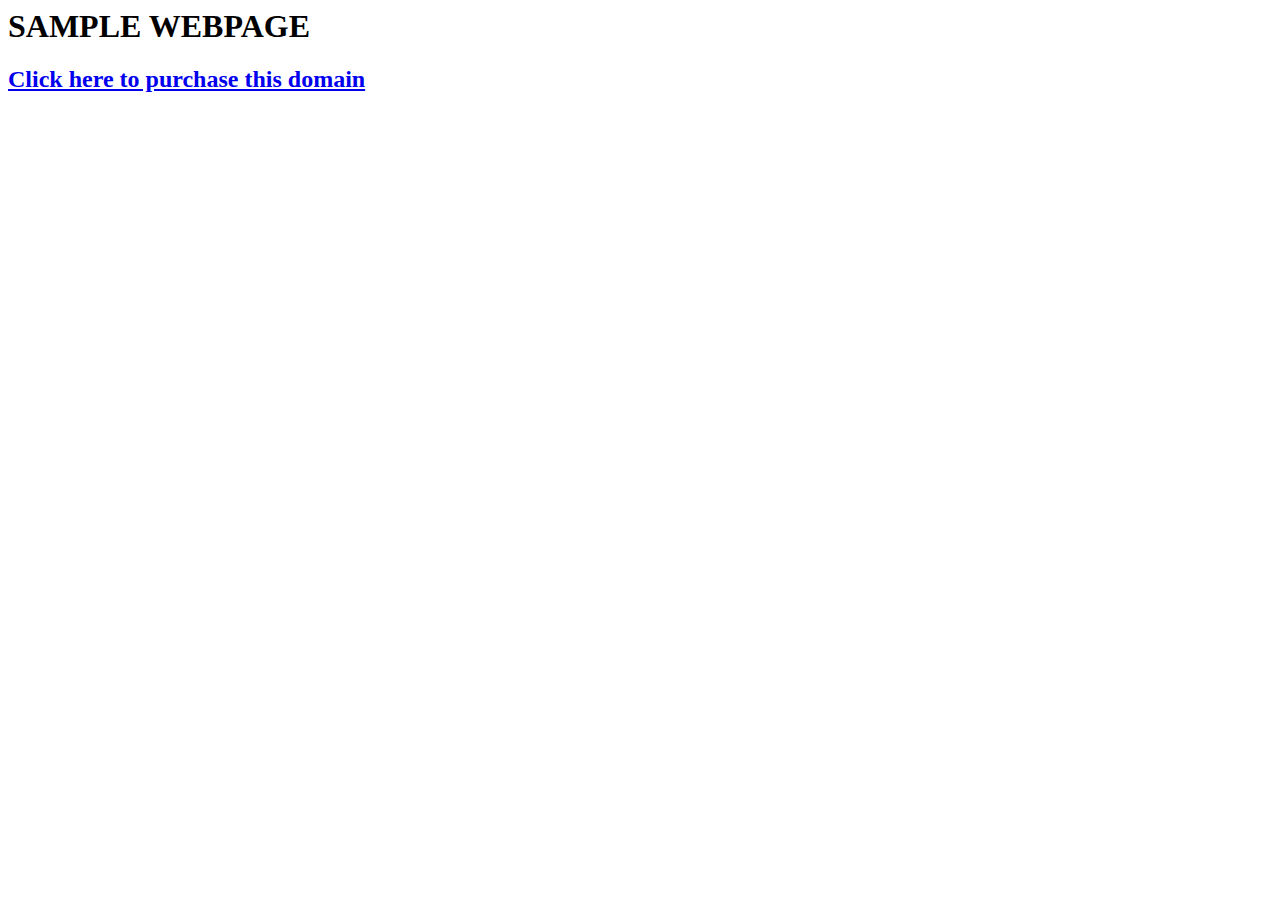
<file: index.html>
<html>
<head>
    
    </head>
    <body>
    
    
   <h1>
        SAMPLE WEBPAGE</h1> 
        <H2>
        <a href="https://www.freenom.com/en/index.html?lang=en"> Click here to purchase this domain</a></H2>
    </body>
</html>
</file>
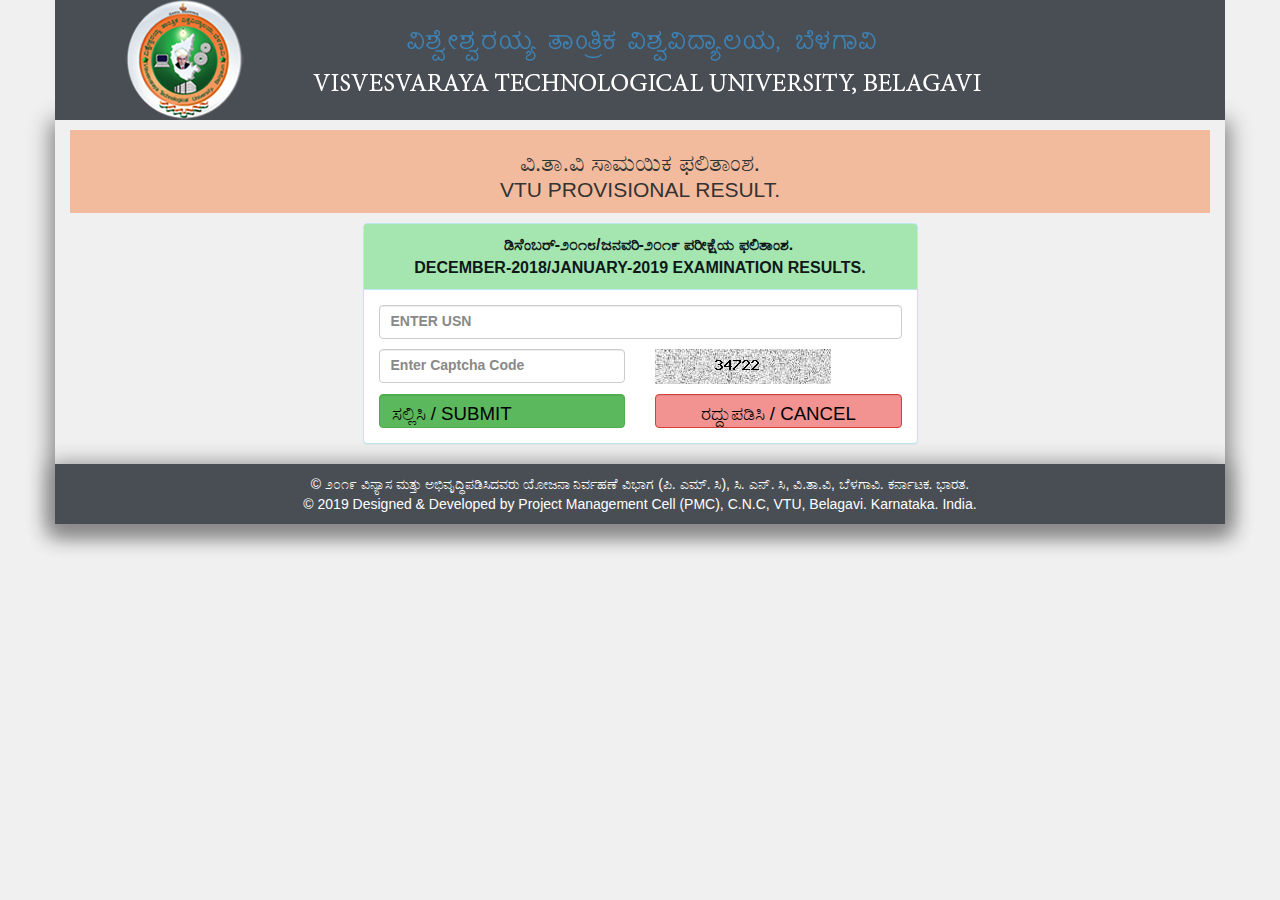
<file: hts-cache/index.html>
<html xmlns="http://www.w3.org/1999/xhtml" lang="en">

<head>
	<meta http-equiv="Content-Type" content="text/html; charset=utf-8" />
	<meta name="description" content="HTTrack is an easy-to-use website mirror utility. It allows you to download a World Wide website from the Internet to a local directory,building recursively all structures, getting html, images, and other files from the server to your computer. Links are rebuiltrelatively so that you can freely browse to the local site (works with any browser). You can mirror several sites together so that you can jump from one toanother. You can, also, update an existing mirror site, or resume an interrupted download. The robot is fully configurable, with an integrated help" />
	<meta name="keywords" content="httrack, HTTRACK, HTTrack, winhttrack, WINHTTRACK, WinHTTrack, offline browser, web mirror utility, aspirateur web, surf offline, web capture, www mirror utility, browse offline, local  site builder, website mirroring, aspirateur www, internet grabber, capture de site web, internet tool, hors connexion, unix, dos, windows 95, windows 98, solaris, ibm580, AIX 4.0, HTS, HTGet, web aspirator, web aspirateur, libre, GPL, GNU, free software" />
	<title>Local index - HTTrack Website Copier</title>
  <!-- Mirror and index made by HTTrack Website Copier/3.49-2 [XR&CO'2014] -->
	<style type="text/css">
	<!--

body {
	margin: 0;  padding: 0;  margin-bottom: 15px;  margin-top: 8px;
	background: #77b;
}
body, td {
	font: 14px "Trebuchet MS", Verdana, Arial, Helvetica, sans-serif;
	}

#subTitle {
	background: #000;  color: #fff;  padding: 4px;  font-weight: bold; 
	}

#siteNavigation a, #siteNavigation .current {
	font-weight: bold;  color: #448;
	}
#siteNavigation a:link    { text-decoration: none; }
#siteNavigation a:visited { text-decoration: none; }

#siteNavigation .current { background-color: #ccd; }

#siteNavigation a:hover   { text-decoration: none;  background-color: #fff;  color: #000; }
#siteNavigation a:active  { text-decoration: none;  background-color: #ccc; }


a:link    { text-decoration: underline;  color: #00f; }
a:visited { text-decoration: underline;  color: #000; }
a:hover   { text-decoration: underline;  color: #c00; }
a:active  { text-decoration: underline; }

#pageContent {
	clear: both;
	border-bottom: 6px solid #000;
	padding: 10px;  padding-top: 20px;
	line-height: 1.65em;
	background-image: url(backblue.gif);
	background-repeat: no-repeat;
	background-position: top right;
	}

#pageContent, #siteNavigation {
	background-color: #ccd;
	}


.imgLeft  { float: left;   margin-right: 10px;  margin-bottom: 10px; }
.imgRight { float: right;  margin-left: 10px;   margin-bottom: 10px; }

hr { height: 1px;  color: #000;  background-color: #000;  margin-bottom: 15px; }

h1 { margin: 0;  font-weight: bold;  font-size: 2em; }
h2 { margin: 0;  font-weight: bold;  font-size: 1.6em; }
h3 { margin: 0;  font-weight: bold;  font-size: 1.3em; }
h4 { margin: 0;  font-weight: bold;  font-size: 1.18em; }

.blak { background-color: #000; }
.hide { display: none; }
.tableWidth { min-width: 400px; }

.tblRegular       { border-collapse: collapse; }
.tblRegular td    { padding: 6px;  background-image: url(fade.gif);  border: 2px solid #99c; }
.tblHeaderColor, .tblHeaderColor td { background: #99c; }
.tblNoBorder td   { border: 0; }


// -->
</style>

</head>

<table width="76%" border="0" align="center" cellspacing="0" cellpadding="3" class="tableWidth">
	<tr>
	<td id="subTitle">HTTrack Website Copier - Open Source offline browser</td>
	</tr>
</table>
<table width="76%" border="0" align="center" cellspacing="0" cellpadding="0" class="tableWidth">
<tr class="blak">
<td>
	<table width="100%" border="0" align="center" cellspacing="1" cellpadding="0">
	<tr>
	<td colspan="6"> 
		<table width="100%" border="0" align="center" cellspacing="0" cellpadding="10">
		<tr> 
		<td id="pageContent"> 
<!-- ==================== End prologue ==================== -->

	<meta name="generator" content="HTTrack Website Copier/3.x">
	<TITLE>Local index - HTTrack</TITLE>
</HEAD>
<BODY>
<H1 ALIGN=Center>Index of locally available sites:</H1>
	<TABLE BORDER="0" WIDTH="100%" CELLSPACING="1" CELLPADDING="0">
		<TR>
			<TD BACKGROUND="fade.gif">
				&middot;
					<A HREF="results.vtu.ac.in/resultsvitavicbcs_19/index.html">
						VTU Result 2019
					</A>		
			</TD>
		</TR>
	</TABLE>
	<BR>
	<BR>
	<BR>
  	<H6 ALIGN="RIGHT">
	<I>Mirror and index made by HTTrack Website Copier [XR&amp;CO'2008]</I>
	</H6>
	<!-- Mirror and index made by HTTrack Website Copier/3.49-2 [XR&CO'2014] -->
	<!-- Thanks for using HTTrack Website Copier! -->
	<meta HTTP-EQUIV="Refresh" CONTENT="0; URL=results.vtu.ac.in/resultsvitavicbcs_19/index.html">


<!-- ==================== Start epilogue ==================== -->
		</td>
		</tr>
		</table>
	</td>
	</tr>
	</table>
</td>
</tr>
</table>

<table width="76%" border="0" align="center" valign="bottom" cellspacing="0" cellpadding="0">
	<tr>
	<td id="footer"><small>&copy; 2008 Xavier Roche & other contributors - Web Design: Leto Kauler.</small></td>
	</tr>
</table>

</body>

</html>
</file>
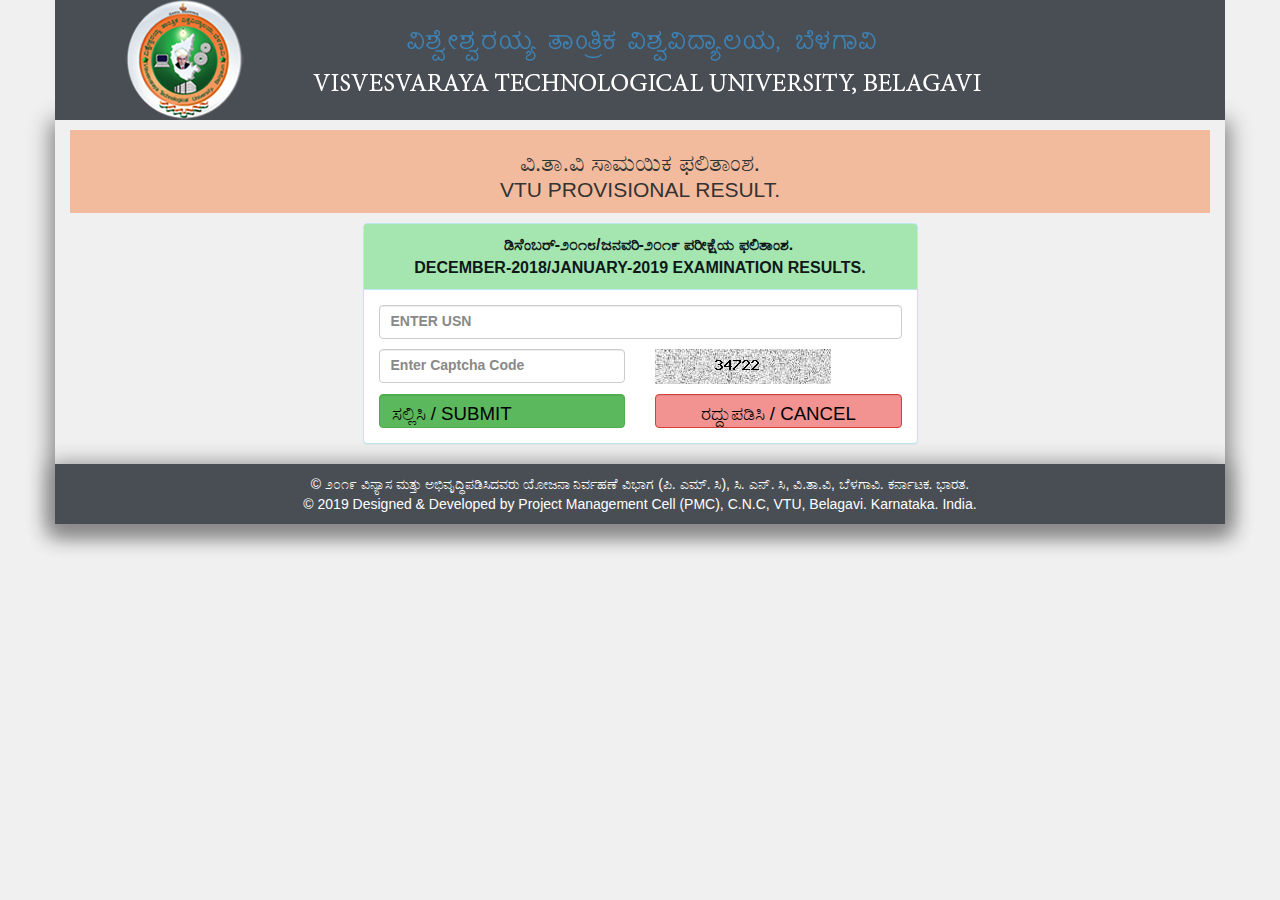
<file: results.vtu.ac.in/resultsvitavicbcs_19/index.html>
﻿	<!DOCTYPE html>
	<html>
		
<!-- Mirrored from results.vtu.ac.in/resultsvitavicbcs_19/index.php by HTTrack Website Copier/3.x [XR&CO'2014], Fri, 05 Apr 2019 08:57:57 GMT -->
<!-- Added by HTTrack --><meta http-equiv="content-type" content="text/html;charset=UTF-8" /><!-- /Added by HTTrack -->
<head>
			<title>VTU Result 2019</title>
			<meta charset="utf-8">
			<meta name="viewport" content="width=device-width, initial-scale=1">
			<meta name="google" value="notranslate">
			<link rel="shortcut icon" href="http://results.vtu.ac.in/images/favicon.ico" />
			<link href="../css/style.css" rel="stylesheet">
			<link rel="stylesheet" href="../css/css/bootstrap.min.css">
			<script src="../js/js/jquery.min.js"></script>
			<script src="../js/js/bootstrap.min.js"></script>
			<!--<link rel="stylesheet" href="../css/newbootstrap.min.css">-->
			<script type="text/javascript" src="js/jquery.placeholder.label.js"></script>
			<script type="text/javascript">
				$(document).ready(function (){
					$('input[placeholder]').placeholderLabel();
				})
			</script>
			<script type="text/javascript">
				$(document).ready(function (){
					$('input[placeholder]').placeholderLabel({
						placeholderColor: "#898989", // Color placeholder
						labelColor: "#4AA2CC", // Color label (after the focus)
						labelSize: "14px" // Size of label (after the focus)
						//useBorderColor: true, // If true a border input is altered after focus
						//inInput: true, // If true the label is actually in half vertically
						//timeMove: 200 // Time effect move after focus
					});
				})
			</script>
			<script type="text/javascript">
				function RestrictSpace()
				{
					if (event.keyCode == 32)
					{
						return false;
					}
				}
			</script>
			<script language="javascript">
				//DISABLE RIGHT CLICK
				document.addEventListener('contextmenu', event=> event.preventDefault());
			</script>
			
			<script language="javascript">
				//disable ctrlKey shiftKeys
				document.onkeydown = function(e) {
					if(event.keyCode == 123) {
						return false;
					}
					//DISABLE CTRL+SHIFT+I KEY shiftKeys
					if(e.ctrlKey && e.shiftKey && e.keyCode == 'I'.charCodeAt(0))
					{
						return false;
					}
					//DISABLE CTRL+SHIFT+J KEY shiftKeys
					if(e.ctrlKey && e.shiftKey && e.keyCode == 'J'.charCodeAt(0))
					{
						return false;
					}
					//DISABLE CTRL+U KEY shiftKeys
					if(e.ctrlKey && e.keyCode == 'U'.charCodeAt(0))
					{
						return false;
					}
				};
			</script>
			<script type="text/javascript">
				//ALLOW ONLY NUMBERS
				function isNumberANDCharacterKey(evt)
				{
					var charCode = (evt.which) ? evt.which : evt.keyCode;
					if (charCode < 48 || charCode > 122 || charCode==58 || charCode==59 || charCode==60 || charCode==61 || charCode==62 || charCode==63 || charCode==64 || charCode==92 || charCode==93 || charCode==94 || charCode==95 || charCode==96)
					return false;
					return true;
				}
			</script>
		</head>
		<body style="background:#f0f0f0">
			<div class="container">
				<div class="row">
					<a href="index.html"><img src="../images/newL7.png" class="img-responsive" /></a>
				</div>
			</div>
			<div class="container" style="box-shadow:0px 5px 20px 5px #888888;">
				<div class="row">
					<div class="row" style="margin-right:15px;margin-left:15px;">
						<div class="col-md-12 text-center" style="background:#f9540057;margin-top:10px;margin-bottom:10px;">
							<h3 stye="text-align:center;color:black;padding-top:2px;padding-bottom:2px;"> ವಿ.ತಾ.ವಿ ಸಾಮಯಿಕ ಫಲಿತಾಂಶ. <br/> <span style="font-size:21px;"> VTU PROVISIONAL RESULT. </span></h3>
						</div>
					</div>
					<div class="col-md-12">
						<div class="row">
							<div class="col-md-3"></div>
							<div class="col-md-6">
								<form  action="http://results.vtu.ac.in/resultsvitavicbcs_19/resultpage.php" method="POST" accept-charset="UTF-8">
									<div class="panel panel-info">
										<div class="panel-heading text-center" style="color:#0e1819;font-size: 12pt;background-color:#68d37b99"> <b> <span class="glyphicon glyphicon-globe"></span>  ಡಿಸೆಂಬರ್-೨೦೧೮/ಜನವರಿ-೨೦೧೯ ಪರೀಕ್ಷೆಯ ಫಲಿತಾಂಶ. <br/>DECEMBER-2018/JANUARY-2019 EXAMINATION RESULTS.</b></div>
										<div class="panel-body" id="raj">
											<div class="row">
												<div class="col-md-12" style="margin-bottom: 10px;">
													<input type="text" class="form-control" alt="USN" minlength="10" maxlength="10" name="lns" autocomplete="off" placeholder="ENTER USN" onkeypress="return isNumberANDCharacterKey(event)" required onkeydown="if(event.keyCode==13)
													document.getElementById('submit').click()" />
												</div>
												<div class="col-md-6">
													<input type="number" name="captchacode" class="form-control" minlength="5" maxlength="5" placeholder="Enter Captcha Code" autocomplete="off" required />
												</div>
												<div class="col-md-6">
													<img src='captcha_new.html'>
												</div>
											</div>
											<div class="row" style="margin-top:10px">
												<div class="col-md-6">
																										<input type='hidden' id='tokenid' name="token" value="blNnaTVlWVNwV01hR2g1NWM5eTlIaEs3bHk2VnpCRXVCT3gvQTAraEJ4Ujd0K3JSei9xamVoT0V4d2tldWpXakVwSzdla0tzY2hWeXI5a0RUZ0ZWUnc9PTo6DtHMbaO3ub+rkjVTg4KO9A==" >
													<input type='hidden' id='currentId' name="current_url">
													<script type="text/javascript">
														document.getElementById('currentId').value=window.location.href ;
													</script>
													<a class="form-control btn-success" style="color: black; font-size: 14pt;" href="resultonly.html" type="button">ಸಲ್ಲಿಸಿ / SUBMIT</a>
												</div>
												<div class="col-md-6" onclick="window.open('http://results.vtu.ac.in/index.php','result');" style="cursor: pointer;">
													<input type="button" class="form-control btn-danger" value="ರದ್ದುಪಡಿಸಿ / CANCEL" style="background-color:#e2100a73;color:black;font-size:14pt;" data-loading-text="<i class='fa fa-circle-o-notch fa-spin'></i> Processing Please Wait" />
												</div>
											</div>
										</div>
									</div>
								</form>
							</div>
							<div class="col-md-3"></div>
						</div>
					</div>
				</div>
				<div class="row">
					<div class="col-md-12" style="background:#494e54;margin:0px;box-shadow:0px 5px 20px 5px #888888;">
						<footer class="footer" style="margin:10px 0px 10px 0px ">
							<div class="row">
								<div class="col-md-12" style="text-align:center"> © ೨೦೧೯ ವಿನ್ಯಾಸ ಮತ್ತು ಅಭಿವೃದ್ಧಿಪಡಿಸಿದವರು ಯೋಜನಾ ನಿರ್ವಹಣೆ ವಿಭಾಗ (ಪಿ. ಎಮ್. ಸಿ), ಸಿ. ಎನ್. ಸಿ, ವಿ.ತಾ.ವಿ, ಬೆಳಗಾವಿ. ಕರ್ನಾಟಕ. ಭಾರತ. <br/>© 2019 Designed & Developed by Project Management Cell (PMC), C.N.C, VTU, Belagavi. Karnataka. India.</div>
							</div>
						</footer>
					</div>
				</div>
			</div>
			<script type="text/javascript">
				$('.btn').on('click', function() {
					var $this = $(this);
					$this.button('loading');
					setTimeout(function() {
						$this.button('reset');
					}, 8000);
				});
			</script>
		</body>
	
<!-- Mirrored from results.vtu.ac.in/resultsvitavicbcs_19/index.php by HTTrack Website Copier/3.x [XR&CO'2014], Fri, 05 Apr 2019 08:58:00 GMT -->
</html>
</file>
<file: results.vtu.ac.in/css/style.css>
@charset "utf-8";
/* CSS Document */
/* for top scroll button*/
#top_btns{
position:absolute;
right:0;
margin-top:-100px;
z-index:1000;
padding-right:0px;
}

.tablevalh5{
margin-top:5px !important; 
margin-bottom:5px !important;
}
.tablevaltd{

padding:3px !important;
padding-left:10px !important;
}

.para{
text-align:justify;
color: #3E3939 !important;
font-family: "Bitter" !important;
font-size: 16px !important;
line-height: 20px !important;
}

.footer{
color:#fff;
}
/* Footer for terms and privacy*/
#fott1{
padding-left:15px;
padding-right:15px;
font-size:11px !important;
margin-bottom:0px;
margin-top:1px;
}
#fott{
color:#fff;
}
/* container header*/
#toprows{
margin-left:0px;
margin-right:0px;
background-color:rgb(203, 201, 199);
border-bottom:1px solid gray;
}
#toprows h4{
font-size:30px;
padding-left:15px;
text-transform:uppercase
}
/*horizontal line and texting*/
#hrd{
border-top:1px solid #cacaca;
}
#hrdtext{
color:#2463A0;
padding-left: 0px;
text-transform:uppercase;
font-size: 13pt;
}
#hrddiv{
  padding-left: 0px;
  padding-right: 0px;
  margin:0px;
  padding-bottom:10px
}
#hrddiv1{
  padding-left: 0px;
  padding-right: 0px;
}
#hrddivl{
  padding-left: 0px;
}
#hrddivr{
  padding-right: 0px;
}
#paddr{
padding-right:5px;
}
/* header*/
.fixedhd
{
top:0px;
position:relative;
}
#navimage{
padding:0px;
padding-bottom:0px;
background:white;
}
#navimage1{
padding:0px;
padding-bottom:0px;
background:transparent;
}
#navimage2{
padding:0px;
padding-bottom:0px;
background:transparent;
}
#navimages{
padding:0px;
padding-bottom:0px;
background:transparent;
}

.cred{
margin-top:-60px;
color:#fff;
padding-left:400px;
position:relative
}



.socialimg{
	margin-top:-50px;
	text-align:right;
	padding-right:70px;
	overflow:hidden;
	position:relative;
	z-index:100000;
	}
.socialimg a{
padding-right:10px;
}
.socialimg img{
height:40px;
}


@media (min-width: 768px) and (max-width: 991px) {

#panheads{
display:none;
}
#top_btns{
position:absolute;
right:0;
margin-top:-100px;
padding-right:0px;
}
.cred{
margin-top:-5%;
color:#fff;
padding-left:25.4%;
position:relative;
}
.cred1{
margin-top:-4%;
color:#fff;
float:right;
padding-right:1%;
position:relative
}
h3,.h3{font-size:17px;}

.socialimg img{

}

}

@media (min-width: 900px) and (max-width: 991px) {
#top_btns{

}
#ngap{
	padding-left:70px;
	}
	#nligap{
	padding-right:80px;
	}

}
@media (min-width: 992px) and (max-width: 1030px) {
.nav > li.homeli{
		display:none;
}
#top_btns{
display:none;
}
}
/*================================== */
/* Anchor links */
.footerlinks a{
 color:#fff;
 }
 .footerlinks a:hover{
 color:;
 }
#sidepanel a{
color:gray;
}
#sidepanel a:hover{
text-decoration:none;
color:#2a6ebc;
}
.norm_a{
color:#2a6ebc;
}
.norm_a:hover {
color:#427028;
}
.head_a{
color:#2a6ebc;
}
.head_a:hover {
color:#006599;
} 
#sidepanel_a a{
color:gray;
}
#sidepanel_a a:hover{
text-decoration:underline;
color:#2a6ebc;
}
#sidepanel_aa a{
color:#4e4e4e;
}
#sidepanel_aa a:hover{
text-decoration:underline;
color:#2a6ebc;
}
/* image effects*/
#imgs {
opacity: 1; 
filter: alpha(opacity=100);
}
#imgs:hover{
opacity: 0.5; 
filter: alpha(opacity=30);
}

/* image boxes */
#boxss{
border:1px solid gray;
background-color:rgb(227, 228, 226);

}
/* text and image for product sub-pages*/
.texting{
text-align:center;
padding:8px;
background-color:rgb(227, 228, 226);
}

.texting2{
text-align:center;
padding:8px;
background-color:rgba(34, 116, 208, 1);
color:white;
font-size:10pt;
}

/* HEADER
-------------------------------------------------- */
.logo{
	background:url(../images/log.html) left top no-repeat;
	width:169px;
	height:54px;
	display:block;
}

#bar{
	width:100%;
	position:fixed;
	top:0;
	left:0;
	right:0;
	bottom:0;
	background-color:#000;
	z-index:10000;
	cursor:text
}
#bar > div{
	position:absolute;
	padding:20px;
	top:40%;
	margin:auto;
	left:18%;
	right:18%;
	background-color:#CCC;
}
#bar > div > div{
	float:left;display:block;max-width:90%;
}
#bar > div > div > span{font-size:28px;display:block;}
#bar > div > div a{padding:0;text-decoration:underline;font-weight:bold;}
#bar > div > div a:hover{text-decoration:none;}

.homelink{
	background:url(../images/icons.html) -212px 9px no-repeat;
	width:50px;
	border-left: 1px rgba(0, 0, 0, .1) solid;
}
.homelink:hover{
	background-position:-212px -36px;
}
.navbar-default .navbar-nav > li.active:hover{
	background-color: #2f2f2f;
}
.navbar-default .navbar-nav > li.active:hover a.homelink{
	background:url(../images/icons.html), url(../images/blue-line.html);
	background-repeat:no-repeat, repeat-x;
	background-position:-212px -36px, left bottom;
}
.navbar-default .navbar-nav > li.active a.homelink{
	background:url(../images/icons.html), url(../images/blue-line.html);
	background-repeat:no-repeat, repeat-x;
	background-position:-212px 9px, left bottom;
	
}

.emaillink{
	background:url(../images/icons.html) -260px -40px no-repeat;
	display:none !important;
}
.emaillink:hover{
	background-position:-260px 5px;
}
.search{
	float:right;
	padding: 0;
	padding-top:15px;
	padding-bottom:5px;
	position:relative;
}
.search form.schfrm{
	display:none;
	position: absolute;
	right: 0;
	top: 55px;
	width: 247px;
	background-color:#2f2f2f;
}
.search input{
	float:left;
}
.search input.schbox{
	border:0;
	padding: 11px 10px;
	background-color: #2f2f2f;
	color: #ffffff;
	width: 187px;
	font-size:16px;
	outline:0;
}
 .schlnk{
	background:url(../images/icons.html) -315px 11px no-repeat;
	width:56px;
	height:55px;
	border:0;
	display:block;
	float:right;
	padding:15px 25px 0;
	
}
form.schfrm input[type="submit"].schbut{
	background: url(../images/icons.html) -313px 6px no-repeat;
	width: 60px;
	height: 47px;
	background-color: #2f2f2f;
	border: 0px;
	padding:0;
}
form.schfrm input[type="submit"].schbut:hover{
	background-position:-313px -39px;
}
.schlnk:hover{
	background-color:#2f2f2f;
	background-position:-315px -34px;	
}
.schlnk.opensbox {
	background:#2f2f2f url(../images/close-button.html) no-repeat center 19px;	
}
.schlnk.opensbox:hover{
	background-position: center -26px;
}
/*div.fixedhead{
	position:fixed;
	top:-42px;
}*/
/* CUSTOMIZE THE NAVBAR
-------------------------------------------------- */
/***************body .class***********/
body.orient{
	
}
body.thirdlvlmenu .maincontent > div:first-child{
	padding-top:30px;
}


/* Special class on .container surrounding .navbar, used for positioning it into place. */
.navbar-wrapper {
position:relative;
  left: 0;
  right: 0;
  z-index: 20;
}
/* Flip around the padding for proper display in narrow viewports */
.navbar-inverse{
	
}
.navbar-inverse .container{
	width:auto;
}
.navbar-inverse .container .navbar-collapse{
	padding:0;	
}
.navbar-inverse .container .navbar-collapse .navbar-nav > li > a {
	padding: 12px 20px;
	border-right:1px rgba(255, 255, 255, .1) solid;
}
.container .navbar-collapse .navbar-nav > li > a {
	border-right:1px rgba(0, 0, 0, .1) solid;
	font-weight:bold;
	font-size:12px;
	text-transform:uppercase;
}
.dropdown-menu > li > a{
	font-size:13px;
}
.navbar-wrapper .container {
  padding-left: 0;
  padding-right: 0;
}
.navbar-wrapper .navbar {
  padding-right: ;
  border:0;
  clear:both;
}
li.normal:hover > ul{
	display:block;
}
body.orient > .col-xs-12{
	position:absolute;
	background-color: transparent;
	
}
body > .addthis-smartlayers-mobile{
	position:absolute;
	z-index:100000;
}
body.orient .header{
	position:relative;
	top:-76px;
	text-align:center;
}
body.orient .header h1{
	background-color:rgba(40, 40, 40, .8);
	display:inline-block;
	font-family: 'Open Sans', sans-serif;
	font-size:28px;
	color:#ffffff;
	padding:10px 30px;
	height:58px;
	max-height:58px;
}
body.orient .head2, body.orient .maincontent h2{
	font-family: 'Open Sans', sans-serif;
	font-size:22px;
	color:#006599;
	margin-top:22px;
}
.maincontent h2.top{
	padding-top:0;
	margin-top:0;
}
body.orient .head3, body.orient .maincontent h3{
	font-family: 'Open Sans', sans-serif;
	font-size:18px;
	font-weight:600;
}
body.orient .head3, body.orient .maincontent h3.small{
	font-family: 'Open Sans', sans-serif;
	font-size:16px;
	font-weight:300;
}
body.orient .head4, body.orient .maincontent h4{
	font-family:Arial, Helvetica, sans-serif;
	font-size:18px;
	color:#2a6ebc;
	font-weight:bold;
}
.snapshot ul{
	padding:0 2px;
}
.snapshot ul li{
	background-image:url(../images/blue-arrow.html);
	background-position:5px 15px;
	background-repeat:no-repeat;
	list-style-type:none;
	border-bottom:1px #c6c6c6 solid;
	padding:8px 20px;
	font-family:Arial, Helvetica, sans-serif;
	font-size:16px;
	color:#000000;
	font-weight:normal;
}
.snapshot ul li.last{
	border:0;
}
body.orient .insidebox{
	display:table;
	position:relative;
}
body.orient .insidebox .insidebox-row{
	display:table-row;
}
body.orient .insidebox .insidebox-row > div{
	display:table-cell;
	float:none;
}
body.orient .tbcell{
	display:table-cell;
}

body.orient .insidebox .insidebox-row .boxtext{
	display:block;
	overflow:hidden;
}
body.orient .insidebox .insidebox-row div div img{
	width:100%;
}
body.orient .insidebox .insidebox-row div div a{
	border:1px #c4d6dc solid;
	border-top:0px;
	font-family: 'Open Sans', sans-serif;
	font-size:18px;
	color:#245279;
	display:block;
	padding:15px 18px;
	transition: all .5s;
	-webkit-transition: all .5s;
}
body.orient .insidebox .insidebox-row div div a:hover{
	text-decoration:none;
	color:#ffffff;
	background-color:#245279;
	border:1px #00abde solid;
	border-top:0px;
}
/* CUSTOMIZE THE CAROUSEL
-------------------------------------------------- */

/* Carousel base class */
.carousel {
  height: 400px;
  margin-bottom: 0px;
  overflow:hidden;
}
.carousel-indicators{
	text-align:center;
	top:350px;
	right:0%;
}
.carousel-indicators li{
	border:2px #ffffff solid;
}
.carousel-indicators li.active, .carousel-indicators li:hover{
	background-color:transparent;
	border-color:#4F9429;
}
/* Since positioning the image, we need to help out the caption */
.carousel-caption {
  z-index: 10;
  top:50px;
  max-width:800px;
  text-align:left;
  background-color:rgba(66, 63, 63, 0.71);
  padding:30px 50px;
  bottom:auto;
  position:relative;
  left:50%;
  margin-left:-400px;
}
.carousel-caption h1{
	padding:0;
	margin:0;
	font-size:30px;
}
.carousel-caption p{
  font-family: 'Open Sans', sans-serif;
  font-size:19px;
}
.carousel-caption h1.bannerh1{
	padding-bottom:20px;
	padding-top:5px;
}
.carousel-caption a{
	border:1px #2463A0 solid;
	text-decoration:none;
	padding:2px 18px;
	margin:5px 0;
	display:inline-block;
	background:#4B8D2A;
	color:white;
}
.carousel-caption a span{
	color:#404040;
	background-color:#245279;
	width: 13px;
	height: 13px;
	display: inline-block;
	padding: 0 4px;
	border-radius: 10px;
	line-height: 7px;
	font-size: 22px;
	margin-left:8px;
	text-shadow:none;
	font-weight:300;
	box-shadow:rgba(0, 0, 0, 0.6) 0px 1px 2px;
}
.carousel-caption a:hover{
	color:#ffffff;
	background-color:#245279;
}
.carousel-caption a:hover span{
	color:#00baf2;
	background-color:#ffffff;
}
/* Declare heights because of positioning of img element */
.carousel .item {
  height: 632px;
}
.carousel-inner > .item > img {
  position:fixed;
  top: 0;
  left: 0;
  min-width: 100%;
  z-index:-1;
  opacity:0;
  -webkit-transition: all 1s ease-in-out;
  -moz-transition: all 1s ease-in-out;
  -o-transition: all 1s ease-in-out;
  transition: all 1s ease-in-out;
}
.carousel-inner > .active > img{
  top: 0;
  left: 0;
  opacity:1;
}
/*.jobs-position{
	position:absolute;
	margin-top:-67px;
}*/
.jobs-position{
	/*position:fixed;
	bottom:-80px;
	z-index:100;
	background-color:rgba(1, 186, 242, .6);
	-webkit-transition: all .5s ease-out;
	-moz-transition: all .5s ease-out;
	-ms-transition: all .5s ease-out;
	-o-transition: all .5s ease-out;
	transition: all .5s ease-out;*/
	margin-top: -67px;
}
.job-search{
	/*background-color:#01baf2;
	padding:0px 15px;
	max-width:100%;*/
	/*display:none;*/
	background-color: #4e4e4e;
	padding: 0px 15px;
	max-width: 100%;
}
.job-search .title{
	padding:14px 10px 0 0;
	font-family: 'Open Sans', sans-serif;
	font-weight:300;
	font-size:14px;
	height:47px;
	color:#ffffff;
	border-right:1px rgba(255, 255, 255, .5) solid;
	white-space:nowrap;
	float:left;
}
.job-search .form{
	padding:9px 5px;
	font-family: 'Open Sans', sans-serif;
	font-weight:300;
	font-size:14px;
	color:#ffffff;
	height:47px;
	float:left;
}
.job-search input{
	border:0px;
	background-color:#006599;
	background-color: #404040;
	color:#ffffff;
	font-family:Arial, Helvetica, sans-serif;
	font-size:15px;
	padding:5px 10px;
	height:28px;
	/*margin:0 6px;*/
	display:block;
	width:100%;
}
.job-search label{
	border:0px;
	background-color:#404040;
	color:#ffffff;
	font-family:Arial, Helvetica, sans-serif;
	font-size:15px;
	padding:0;
	width:23%;
	height:28px;
	float:left;
	margin:0 5px;
}
.job-search label select{
	border:0px;
	background-color:#404040;
	height:28px;
	width:100%;
	padding-left:10px;
	color:#ffffff;
}
.job-search  input.button-searchjob{
	background-image:url(../images/ico-search.html);
	background-position:right -41px;
	background-repeat:no-repeat;
	height:28px;
	background-color:transparent;
	padding:2px 5px;
}
.job-search  input.button-searchjob:hover{
	background-position:right 4px;
}
span.newstitle{
	font-size: 18px;
	text-align: left;
	color: #007fa5;
	display:block;
}
.scrolldown{
	background-image:url(../images/down-arrow.html);
	background-position:left top;
	position:absolute;
	margin:0 auto;
	width:42px;
	height:32px;
	display:block;
	left:49%;
	top:560px;	
	z-index:15;
	
}
.scrolldown:hover{
	background-position:left bottom;
	
}
/* CUSTOMIZE THE MAIN CONTENT
-------------------------------------------------- */
	.mobshow{
		display:none !important;	
	}
.eqhtbox{
	display:table;
}
.eqhtbox .hboxes{
	display:table-cell;
	float:none;
}
.tabl{
	display:table;
	float:none;
}
.tabl .tblcell{
	display:table-cell;
	float:none;
	padding:0px;
}
ul.nobul{
	list-style:none;
	padding:0;
	margin:0;
}
ul.nobul > li{
	display:block;
}
 ul.bulletlist{
	padding-left:25px;
	list-style:none;
}
.keybox ul.nobul > li > ul.bulletlist{
	padding-left:25px;
	list-style:none;
}
.keybox ul.nobul > li > ul.bulletlist > li{
	padding-bottom:5px;
	background-image:url(../images/black-arrow.html);
	background-position:left 9px;
	background-repeat:no-repeat;
	font-family:'Open Sans', sans-serif;;
	font-size:17px;
	color:#4e4e4e;
	text-align:left;
	padding-left:12px;
	font-weight:500;
}
.keybox ul.nobul > li > ul.bulletlist > li ul {
	padding:0px;
	list-style:none;
}

.keybox ul.bulletlist > li ul li{
	padding-bottom:5px;
	background-image:url(../images/arrow-2.html);
	background-position:left 6px;
	background-repeat:no-repeat;
	font-family:Arial, Helvetica, sans-serif;
	font-size:14px;
	color:#4e4e4e;
	text-align:left;
	padding-left:12px;
}

ul.green-bulletlist{
	padding-left:25px;
	list-style:none;
}
ul.green-bulletlist > li{
	padding-bottom:5px;
	background-image:url(../images/green-arrow.html);
	background-position:left 6px;
	background-repeat:no-repeat;
	font-family:Arial, Helvetica, sans-serif;
	font-size:14px;
	color:#669933;
	text-align:left;
	padding-left:12px;
	list-style-type:none;
}
ul.blue-bulletlist{
	padding-left:25px;
	list-style:none;
}
ul.blue-bulletlist > li{
	padding-bottom:5px;
	background-image:url(../images/blue-arrow-2.html);
	background-position:left 6px;
	background-repeat:no-repeat;
	font-family:Arial, Helvetica, sans-serif;
	font-size:14px;
	color:#6666cc;
	text-align:left;
	padding-left:12px;
	list-style-type:none;
}
ul.cyan-bulletlist{
	padding-left:25px;
	list-style:none;
}
ul.cyan-bulletlist > li{
	padding-bottom:5px;
	background-image:url(../images/cyan-arrow.html);
	background-position:left 6px;
	background-repeat:no-repeat;
	font-family:Arial, Helvetica, sans-serif;
	font-size:14px;
	color:#4cacac;
	text-align:left;
	padding-left:12px;
	list-style-type:none;
}
ul.purple-bulletlist{
	padding-left:25px;
	list-style:none;
}
ul.purple-bulletlist > li{
	padding-bottom:5px;
	background-image:url(../images/purple-arrow.html);
	background-position:left 6px;
	background-repeat:no-repeat;
	font-family:Arial, Helvetica, sans-serif;
	font-size:14px;
	color:#7575b3;
	text-align:left;
	padding-left:12px;
	list-style-type:none;
}
ul.bulletlist > li ul {
	padding:0px;
	list-style:none;
}

ul.bulletlist > li > ul > li, body.orient ul.bulletlist > li > ul > li{
	padding-bottom:5px;
	background-image:url(../images/arrow-2.html);
	background-position:left 6px;
	background-repeat:no-repeat;
	font-family:Arial, Helvetica, sans-serif;
	font-size:14px;
	color:#4e4e4e;
	text-align:left;
	padding-left:12px;
	list-style-type:none;
}

ul.bulletlist > li{
	padding-bottom:5px;
	background-image:url(../images/blue-arrow.html);
	background-position:left 6px;
	background-repeat:no-repeat;
	font-family:Arial, Helvetica, sans-serif;
	font-size:14px;
	color:#4e4e4e;
	text-align:left;
	padding-left:12px;
	list-style-type:none;
}

.tabs ul.nav-tabs li a{
	padding-top:5px;
	padding-bottom:5px;
}
.thlvlmenu{
	border-bottom:1px #b7b7b7 dotted;
	display:block;
	padding-bottom:0px;
	margin-top:0px;	
	padding-top:20px;
  	font-family: 'Open Sans', sans-serif;
	background-color:#ffffff;
}
.thlvlmenu .col-sm-2{
	font-size: 18px;
	font-weight:800;
	color:#006599;
	padding-right:0px;
	padding-left:30px;
	height: 42px;
	background-image:url(../images/border-rgt.html);
	background-position:right top;
	background-repeat:no-repeat;
}
.thlvlmenu .col-sm-2 a{
	/*border-right:1px #b2b2b2 solid;*/
	color:#006599;
	display:block;
	height:45px;
	text-transform:uppercase;
	float:left;
	padding:0px;
}
.thlvlmenu .col-sm-2 a:hover,.thlvlmenu .col-sm-2.active a{
	color:#2463A0;
	text-decoration:none;
}
.thlvlmenu .col-sm-10{
	padding-left:35px;
}
.thlvlmenu .col-sm-10 a{
	color:#4e4e4e;
	padding-bottom:20px;
	font-size:16px;
	display:inline-block;
	margin-right:60px;
}
.thlvlmenu .col-sm-10 a:hover, .thlvlmenu .col-sm-10 a.active{
	color:#2463A0;
	padding-bottom:18px;
	border-bottom:2px #2463A0 solid;
	text-decoration:none;
}
.thlvlmenu .col-sm-2 a:hover, .thlvlmenu .col-sm-2 a.active{
	color:#2463A0;
	background-image:url(../images/msover-border.html);
	background-position:left bottom;
	background-repeat:repeat-x;
	text-decoration:none;
}

.insidegaptop{
	height:150px;
	display:block;
}
.insidegaptopsmall{
	height:330px;
	display:block;
}
.maincontent{
	background-color:#ffffff;
}
.maincontent > div:first-child{
	padding-top:20px;
}
.ta-center{
	text-align:center;
}
.ta-right{
	text-align:right;
}
.col-xs-6 p{
	font-family:Arial, Helvetica, sans-serif;
	font-size:14px;
	color:#4e4e4e;
	font-weight:normal;
}
.btn-white{
	background-color:transparent;
	color:#ffffff;
	border:1px #ffffff solid;
	padding: 3px 20px;
	border-radius:0;
}
.btn-blue{
	background-color:transparent;
	color:#245279;
	border:1px #2463a0 solid;
	padding: 6px 15px;
	border-radius:0;
	font-family: 'Open Sans', sans-serif;
	font-weight: 700;
}
.p-text13{
	font-family:Arial, Helvetica, sans-serif;
	font-size: 14px;
}
.p-text14{
	font-family:Arial, Helvetica, sans-serif;
	font-size:14px;
}
.p-text15{
	font-family:Arial, Helvetica, sans-serif;
	font-size:15px;
}
.p-text16{
	font-family:Arial, Helvetica, sans-serif;
	font-size:16px;
}
.pc-text18{
	font-family:Arial, Helvetica, sans-serif;
	font-size:18px;
	color:#006599;
	font-weight:bold;
}
.bl0{
	border-left:0;
}
.p20{
	padding:20px !important;
}
.pr20{
	padding-right:20px;
}
.pl20{
	padding-left:20px;
}
.pl50{
	padding-left:50px;
}
.pt30{
	padding-top:30px;
}
.pt40{
	padding-top:40px;
}
.pt60{
	padding-top:60px;
}
.pt15{
	padding-top:15px;
}
.pt0{
	padding-top:0px;
}
.pt20{
	padding-top:20px;
}
.pb30{
	padding-bottom:10px;
}
.pb30i{
	padding-bottom:30px !important;
}
.pr15{
	padding-right:15px;
}
.plr30{
	padding-left:30px;
	padding-right:30px;
}
.prl0{
	padding-left:0px;
	padding-right:0px;
}
.prl5{
	padding-left:5px;
	padding-right:5px;
}
.prl10{
	padding-left:10px;
	padding-right:10px;
}
.prl15{
	padding-left:15px;
	padding-right:15px;
}
ml-15{
	margin-left:-15px;
}
mr-15{
	margin-right:-15px;
}
.mlr0{
	margin-left:0;
	margin-right:0;
}
.ml20{
	margin-left:20px;
}
.mlr-10{
	margin-left:-10px;
	margin-right:-10px;
}
.mlr15{
	margin-left:15px;
	margin-right:15px;
}
.mtb10{
	margin-bottom:10px;
	margin-top:10px;
}
.mt0{
	margin-top:0px !important;
}
.mb0{
	margin-bottom:0px !important;
}
.mt30{
	margin-top:30px !important;
}
.mb30{
	margin-bottom:30px !important;
}
.mt15{
	margin-top:15px !important;
}
.mb15{
	margin-bottom:15px !important;
}
.bt0{
	border-top:0px;
}
.pl0{
	padding-left:0;
}
.pl0i{
	padding-left:0 !important;
}
.pr0{
	padding-right:0;
}
.pl15{
	padding-left:15px;
}
.pb15{
	padding-bottom:15px !important;
}
.p0{
	padding:0 !important;
}
.p0n{
	padding:0;
}
.fllt{
	float:left;
}
.flrt{
	float:right;
}
.db{
	display:block;
}
/****************image size***************/
.img25{
	width:25%;
}
.img30{
	width:30%;
}
.img35{
	width:35%;
}
.img40{
	width:40%;
}
.img45{
	width:45%;
}
.img50{
	width:50%;
}
.img55{
	width:55%;
}
.img60{
	width:60%;
}
.img65{
	width:65%;
}
.img70{
	width:70%;
}
.img75{
	width:75%;
}
.img80{
	width:80%;
}
.img85{
	width:85%;
}
.img90{
	width:90%;
}
.img95{
	width:95%;
}
.img100{
	width:100%;
}
.imgcent{
	margin-left:auto;
	margin-right:auto;	
}
/****************image size***************/
.fos{
	font-family: 'Open Sans', sans-serif;
}
.clbth{
	clear:both;
}
.als-container {
	position: relative;
	width: 100%;
	margin: 0px auto;
	z-index: 0;
	padding:0 40px;
}

.als-viewport {
	position: relative;
	overflow: hidden;
	margin: 0px auto;
	overflow:hidden;
	width:100% !important;
}

.als-wrapper {
	position: relative;
	list-style: none;
	z-index:1;
	padding:0;
	overflow:hidden;
	white-space: nowrap;
}

.als-item {
	position: relative;
	display: block;
	text-align: center;
	cursor: pointer;
	float: left;
	white-space: nowrap;
}

.als-prev, .als-next {
	position: absolute;
	cursor: pointer;
	clear: both;
}
.als-prev, .als-next{
	
}
#demo1 {
	margin: 40px auto;
}

#demo1 .als-item {
	margin: 0px 5px;
	padding: 4px 0px;
	min-height: 120px;
	min-width: 100px;
	text-align: center;
}

#demo1 .als-item img {
	display: block;
	margin: 0 auto;
	vertical-align: middle;
}

#demo1 .als-prev, #demo1 .als-next {
	top: 40px;
}

#demo1 span.als-prev {
	left: 0px;
	z-index:10;
	background-image:url(../images/thin_left_arrow.html);
	background-position:10px top;
	background-repeat:no-repeat;
	height:33px;
	width:33px;
}
#demo1 span.als-prev:hover{
	background-position:10px -476px;
}
#demo1 span.als-next {
	right: 0px;
	z-index:10;
	background-image:url(../images/thin_right_arrow.html);
	background-position:10px top;
	background-repeat:no-repeat;
	height:33px;
	width:33px;
}
#demo1 span.als-next:hover {
	background-position:10px -476px;
}
.als-item a{
	display:block;
	min-height:94px;
	background-position:left top;
	display:block;
	float:left;
	margin:0 45px;
	height:94px;
}
.mobshow{
	display:none;
}
.bluehead{
	color:#245279;
	font-size:22px;
	text-transform:uppercase;
	margin:0 0 10px;
}
.img-circ{
	height:100px;
	width:100px;
	display:inline-block;
	padding-top:15px;
	overflow:hidden;
	border-radius:50px;
}
.contentbg1{
	background-image:url(../images/contentbg1.html);
	color:#ffffff;
	background-position:left -10000px;
	/*text-shadow: 1px 0px 2px rgba(0, 0, 0, 1);*/
	background-repeat:no-repeat;
	display:table;
	margin:0 15px;
}
.contentbg1 > div{
	display:table-row;
}
.contentbg1 h2{
	color:#ffffff;
}
.contentbg2 {
	background-color:#362e2b;
	display:block;
	color:#ffffff;
	text-shadow: 2px 1px 1px rgba(0, 0, 0, 1);
	padding:22px 40px;
}
.contentbg2 > h3{
	font-size:24px !important;
	font-weight:700;
}
.contentbg2 > ul{
	padding:10px 0;
	margin:0;
	list-style:none;
	font-size:18px;
	max-width:530px
}
.contentbg2 > ul > li{
	padding:0 0 6px 24px;
	margin:0;
	background-image:url(../images/white-arrow.html);
	background-repeat:no-repeat;
	background-position:10px 8px;
}
body.front .contentbg1 div div.cell:nth-child(1) {
	background-color: rgba(106, 44, 12, .5);
}
.quote1{
	background-color:rgba(155, 64, 18, .5);
	padding:10px 10px;
	min-height:318px;
	text-shadow:none;
}
.quote1 .quotes{
	background:url(../images/quote-top.html),url(../images/quote-bottom.html);
	background-position:left top, right bottom;
	background-repeat:no-repeat;
	padding:50px 10px 40px;
	min-height:298px;
}
.news{
	background-color:rgba(255, 150, 0, .4);
	min-height:318px;
	text-shadow:none;
}
.news p a{
	color:#ffffff;
}
.rtblock{
	background-color:#acc9e6;
	margin-top:18px;
	color:#000000;
	margin-bottom:30px;
}
.rtblock h2{
	padding:0;
	margin:0;
	font-size:18px;
	font-weight:600;
	
}
.rtblock p{
	font-size:14px;
	padding:5px 0 0;	
	margin:0;
}
.rtblock p.last{
	padding-bottom:20px;
}
.rtblock p.bbdot{
	margin-bottom:20px;
	border-bottom:1px #ffffff dotted;
}
.btbdot{
	border-top:1px #dadada dotted;
	border-bottom:1px #dadada dotted;
	padding:10px 0;
}
.rtblock a{
	color:#024366;
}
.rtblock a:hover{
	color:#000000;
}
.ohdb{
	clear:both;
	display:block;
}
.dboh a{
}
.dboh a:hover{
	background-position:left bottom;
}
.gesia-awards{
	background-image:url(../images/indus-recognition/gesia.html);
	width:161px;
}
.best-workfor{
	background-image:url(../images/indus-recognition/best-staffing-firms.html);
	width:77px;
}
.fine-tech{
	background-image:url(../images/indus-recognition/fine-tech100.html);
	width:98px;
}
.global-services{
	background-image:url(../images/indus-recognition/global-services.html);
	width:129px;
}
.top-business{
	background-image:url(../images/indus-recognition/top-business.html);
	width:68px;
}
.als-item a:hover{
	background-position:left bottom;
}
.head1{
	color:#006599;
}
.pb-last{
	padding-bottom:30px;
}
.keybox{
	background-color:#cddff0;
	padding:15px;
}
body.orient .keybox h2{
	margin-top:5px;
	margin-bottom:15px;
	padding:0 10px;
}
body.orient .keybox h3{
	margin-top:5px;
}
body.orient .keybox h4{
	font-family: 'Open Sans', sans-serif;
	font-size: 18px;
	font-weight: 500;
	height: 19px;
	margin-bottom: 9px;
	margin-top: 9px;
	color:#4e4e4e;
	margin-top:0;
}
.keybox .insidebox .tbcell{
	padding-left:12px;
	background-image:url(../images/black-arrow.html);
	background-position:left 15px;
	background-repeat:no-repeat;
}
.orient ul.bulletlist li a{
	font-size:14px;
	padding:0;
}
body.orient .maincontent h3.icon:before{
	display:table;
}
body.orient .maincontent h3.icon{
	padding-left:70px;
	height:78px;
	vertical-align:middle;
	display:table-cell;
	border-bottom:1px #b2b2b2 dotted;
	width:1000px;
	background-repeat:no-repeat;
	background-position:left center;
	text-transform:capitalize;
}
body.orient .maincontent h3.icon.icons2{
	height:90px;
	padding-top:10px;
	padding-bottom:10px;	
}
body.orient .maincontent h3.icon.icons3{
	padding-top:10px;
}
body.orient .maincontent h3.icon.last{
	border-bottom:0px #b2b2b2 dotted;
}
body.orient .maincontent div.icon2{
	padding-left:80px;
	width:100%;
	background-repeat:no-repeat;
	background-position:left top;
}
body.orient .maincontent div.icon2 h3{
	padding-bottom:0px;
	color:#006599;
	font-size:16px;
	text-transform:capitalize;
}
body.orient .maincontent div.icon2.last{
	border-bottom:0px #b2b2b2 dotted;
}

/* CUSTOMIZE THE FOOTER
-------------------------------------------------- */
footer{
	background:none;
	margin-bottom:5px;
}
.footerlinks{
	color:#ffffff;
	padding-bottom:10px;
	z-index:10;
}
.footerlinks strong{
	font-size:14px;
	display:block;
	padding-top:20px;
	padding-bottom:5px;
}
.footerlinks a{
	font-size:10.5pt;
	display:block;
}
.footerlinks a.bluline{
	background-image:url(../images/footer-icon.html);
	background-position:left 8px;
	background-repeat:no-repeat;
	padding-left:8px;
}
.footerlinks p{
	font-size:12px;
	color:#ffffff;
	display:block;
	padding:0;
	margin:0;
}
.footerlinks .p11{
	font-family:Arial, Helvetica, sans-serif;
	font-size:11px;
	display:block;
	padding:0;
	margin:0;
}
.footerlinks span{
	font-size:12px;
	color:#969696;
	display:block;
	padding:0;
	margin:0;
	text-transform:uppercase;	
}
.smlinks{
	padding-top:7px;
	text-align:right;
	overflow:hidden;
	margin-right:-15px;
	position:relative;
	z-index:100000;
}
footer .smlinks{
	padding-top:15px;
}
.smlinks a{
	display:inline-block;
	padding-left:30px;
	text-align:right;
	background-repeat:no-repeat;
	height:27px;
	background-image:url(../images/icons.html);
}
.smlinks a.twitter{
	background-position:left -45px;

}
.smlinks a.twitter:hover{
	background-position:left 0;
}
.smlinks a.facebook{
	background-position:-35px -45px;
}
.smlinks a.facebook:hover{
	background-position:-35px 0;
	
}
.smlinks a.gplus{
	background-position:-70px -45px;
	
}
.smlinks a.gplus:hover{
	background-position:-70px 0;
	
}
.smlinks a.youtube{
	background-position:-105px -45px;
	
}
.smlinks a.youtube:hover{
	background-position:-105px 0;
	
}
.smlinks a.linked-in{
	background-position:-140px -45px;
	
}
.smlinks a.linked-in:hover{
	background-position:-140px 0;
	
}
.smlinks a.skype{
	background-position:-168px -45px;
	

}
.smlinks a.skype:hover{
	background-position:-168px 0;
}
.footerlinks hr{
	margin:6px 0;
}
footer hr{
	background-color:rgba(255, 255, 255, .1); height: 1px; border: 0;
}
footer .contactuslink{
	display:none;
}
.addthis-smartlayers{
	background-color:#969696;
}
.at4-share-outer{
	display:none;	
}
.frmbody900{
	max-width:900px;
	margin:0 auto;
}
.frmbody input[type="text"], input[type="email"], textarea{
	width: 100%;
	
	border: 0px;
	padding: 5px;
	box-shadow: 0px 0px 5px 0px #c0c0c0 inset;
	height: 34px;
	/*margin-bottom:10px;*/
}
.frmbody select{
	width: 100%;
	background-color: #e6e6e6;
	border: 0px;
	padding: 5px;
	box-shadow: 0px 0px 5px 0px #c0c0c0 inset;
	height: 34px;
	color: #4e4e4e;
	margin-bottom:10px;
}
.frmbody textarea {
	height: 122px;
}
.frmbody input[type="submit"] {
	padding: 7px 50px;
	background-color: #ffffff;
	color: #2463A0;
	border: 1px #2463a0 solid;
	font-family: 'Open Sans', sans-serif;
	font-size: 14px;
	font-weight: 700;
}
.frmbody input[type="submit"]:hover {
	background-color: #2463A0;
	color: #ffffff;
}
/*Nav-Bar*/
@media (max-width: 326px){
	.navbar-wrapper {
		top:33px !important;
	}
	.col-xs-6 .bluehead{
		min-height:48px;
	}
	
	.col-xs-6 p a{
		min-height:57px;	
	}
	.col-xs-6 p br{
		display:none;
	}
}
@media (max-width: 372px) and (min-width: 300px){
	.navbar-wrapper {
		top:41px !important;
	}
	body.front .mmht{
		min-height:160px;
	}
}
@media (max-width: 380px) and (min-width: 373px){

	.navbar-wrapper {
		top:42px !important;
	}
}	
@media (max-width:448px) and (min-width: 385px;){
	.navbar-wrapper {
		top:49px !important;
	}
}	



@media (max-width: 600px){
#navimages{
	display:none !important;

 }
}
@media (max-width: 599px) and (min-width: 521px){
#navimage2{
	display:block !important;
	height:70px;
 }
 	.navbar-wrapper {
		top:56px !important;
	}
}
@media (max-width: 519px){
#navimage2{
	display:none !important;
 }
}
@media (min-width: 601px){
#navimage2{
	display:none !important;
 }
}
@media (min-width: 520px){
#navimage1{
	display:none !important;
 }
}
@media screen and (max-width: 767px) {



#top_btns{
position:absolute;
right:0;
margin-top:-100px;
padding-right:0px;
}
	#homecon{
		width:100% !important;
	}
	#homesbar{
		display:none !important;
	}
	#homes{
		display:none !important;
	}
	.deskview{
		display:none !important;	
	}
	.mobview{
		display:block !important;
	}
	.smlinks{
		margin-right:15px;
	}
	.search{
		float:none;
		display:block !important;
	}
	.search .schlnk{
		display:none;	
	}
	.search form.schfrm{
		display: block;
		position: static;
		margin: 0 -15px;
		overflow: hidden;
		padding: 5px 15px;
		width: auto;
		background-color: #2f2f2f;
	}
	.search input.schbox{
		max-width:100% !important;

		border: 0;
		border-right: 0px;
		padding: 12px 5px;
		background-color: #2f2f2f;
		color: #ffffff;
		width: 87%;
		font-size: 17px;
	}
	.search input.schbut{
		max-width: 100% !important;
		border: 0px;
		height: 47px;
		width: 24px;
		background-position: -334px 6px;
		outline:0;
	}
	.search input.schbut:hover{
		background-position: -334px -39px;
	}
	.navbar-wrapper {
		position: absolute;
		top: 57px;
		left: 0;
		right: 0;
		z-index: 20;
	}
	.mb20{
		margin-bottom:20px;
	}
	.mobshow{
		display:block;
	}
	footer .smlinks .contactuslink{
		float:left;
		display:block;
	}
	footer .smlinks .contactuslink a{
		background-image:none;
		padding-left:0;
	}
	.mobshow{
		display:block !important;	
	}
	.img25, .img30, .img35, .img40, .img45, .img50, .img55, .img60, .img65, .img70, .img75, .img80, .img85, .img90, .img95, .img100{
		width:100%;
	}
	body.orient .insidebox .insidebox-row div div a{
		font-size:14px;
	}
	.tabl, .tabl .tblcell{
		display:block;
		float:none;
	}
	ul.bulletlist{
		padding-left:5px;
	}
	body.orient .maincontent h3.icon.last{
		border-bottom:1px #b2b2b2 dotted;
	}
}
@media screen and (max-width: 767px) {
.navbar-default .navbar-nav > li > a{
	color:white !important;
}

#img-responsives{
  display: block !important;
  max-width: 100% !important;
  height:auto !important;
}

	.container .navbar-collapse .navbar-nav > li > a{
		
		font-weight:400;
	}
	.homeli{
		display:none !important;
	}
	
	.navbar-toggle .close{
		display:block;
		opacity: 1;
		filter: alpha(opacity=100);	
	}
	.navbar-toggle{
		padding:5px 9px;
		width:45px;
		height:	37px;
	}
	.navbar-toggle.collapsed{
		padding:10px;	
	}
	.navbar-toggle span.icon-bar{
		display:none;	
	}
	.collapsed span.icon-bar{
		display:block;	
	}
	.collapsed .close{
		display:none;	
	}
	.navbar-wrapper{
		padding:0px 10px;
		padding-top:12px;
	}
	.navbar-inverse{
		display:none;
	}
	.navbar-collapse{
		background-color:#353535;	

	}
	.nav{
		margin:0px -15px;	
	}
	.nav .dropdown-menu > li li{
		display: block;
		position: static;
		clear: both;
		padding:0;

	}
	.nav > li{
		background-color:#353535;
	}
	.nav > li.mobshow{
		background-color:#6d6d6d;
		background-image:none !important;
	}
	.nav > li.mobshow > a{
		background-image:none;
		color:#ffffff;
	}
	.navbar-default .navbar-nav > li.mobshow:hover > a:hover{
		background-image:none;
		background-color:#474747;
	}
	.navbar-default .navbar-nav > li:hover > a{
		background-color:#353535;
		
	}
	.navbar-default .navbar-nav > li:hover > a:hover, .navbar-default .navbar-nav > li.subopen > a{
		background-color:#353535;
		color:#ffffff;
		
	}	
	.nav li a{
		border-bottom:1px #888888 solid;

	}	
	.nav li:last-child{
	}
	.navbar-default .navbar-nav > li.dropdown > a{
		font-family: 'Open Sans', sans-serif;
		font-size:15px;
		background-image:url(../images/menu-arrow.html);
		background-repeat:no-repeat;
		background-position:right -10px;
		color:#ffffff;
		background-color:#353535;
	}
	.nav > li.subopen > a{
		background-position:right 17px;
	}
	.dropdown-menu > li > a {
		padding:14px 21px;
		border-bottom:1px #888888 solid;
	}
	.subshow{
		display:block !important;	
	}
	.subshow .menulinks  li{
		background-color:#474747;
		background-image:url(../images/grey-arrow.html);
		background-repeat:no-repeat;
		background-position:15px center;
		width:100%;
	}
	.subshow .menulinks  li > a{
		padding: 14px 21px 14px 25px;
		display:block;
		text-transform:capitalize;
		height:auto;
		width:100%;
	}
	.dropdown-menu > li.rtbox{
		display:none;
	}
	body.orient > .col-xs-12{
		position:relative;
	}
	.carousel-inner .item .container{
		
		left:0;
		width:100%;
	}
	.carousel-inner .item .container .carousel-caption{
		left: 400px;
		width: 100%;
		max-width: 100%;
		top:270px;
		bottom:200px;
		background-color:rgba(66,63,0.71);
	}
	.carousel-inner .item .container .carousel-caption br{
		display:none;
	}
	.carousel-caption h1{
	padding:0;
	margin:0;
	font-size:20px;
}
.carousel-caption p{
  font-family: 'Open Sans', sans-serif;
  font-size:12px;
}
	.carousel-control{
		height:320px;
	}
	.btn-blue{
		clear:both;
		display:block;
		border: 1px #2463A0 solid;
		padding:10px 8px;
		white-space:pre-wrap;
		word-break:loose;
	}
	.jobs-position{
		position:fixed;
		/*margin-top:0;*/
		padding:0;	
		bottom:0;
		z-index:3000;
	}
	.job-search{
		width:100%;
		padding:0;
	}
	.job-search .title{
		display:block;
		width:100%;
		border:0px;
		padding:15px;
		cursor:pointer;
	}
	.job-search .title span{
		float:left;
	}
	.job-search .title img{
		float:right;	
		-webkit-transition: all 0.2s ease-in-out;
		transition: all 0.2s ease-in-out;	
		-webkit-transform: rotate(180deg);
		-moz-transform: rotate(180deg);
		-ms-transform: rotate(180deg);
		-o-transform: rotate(180deg);
		transform: rotate(180deg)
	}
	.job-search .title.jsopen img{
		-webkit-transform: rotate(0deg);
		-moz-transform: rotate(0deg);
		-ms-transform: rotate(0deg);
		-o-transform: rotate(0deg);
		transform: rotate(0deg)
	}
	.job-search .form{
		width:100% !important;
		display:block;
		background-color:#4e4e4e;
		height:auto;
		overflow:hidden;
		padding:15px 15px 0 15px;
		text-align:center;
		display:none;
	}
	.job-search .form input{
		width:100%;
		margin:0 0 15px 0;	
		text-align:left;
		background-position:center -41px;
	}
	.job-search .form input:hover{
		background-position:center 4px;
	}
	.job-search .form input[type="button"]{
		width:30px;
		margin: 0 auto 15px;
	}
	.mbt0{
		border-top:0px;
	}

	.col-xs-6 p{
		margin:0 auto;
		width:100%;
		max-width:220px;
		padding:10px 0px;
	}
	.col-xs-6 p a{
		margin-top:0;
		margin-bottom:0;
	}
	.dboh{
		height:94px;
		width:100%;
		display:inline-block;
	}
	
	.contentbg1{
		margin-left:-15px;
		margin-right:-15px;
		display:block;	
	}
	.contentbg1 .nav-tabs{
		margin:0px;
	}
	body.orient .insidebox, body.orient .insidebox .insidebox-row{
		display:block;
	}
	.mm0{
		margin:0 !important;	
	}
	.mp0{
		padding:0 !important;	
	}
	.mml10{
		margin-left:10px;		
	}
	.mmr10{
		margin-right:10px;		
	}
	.mpl10{
		padding-left:10px;		
	}
	.mpr10{
		padding-right:10px;		
	}
	.mpt10{
		padding-top:10px;	
	}
	.mpt0{
		padding-top:0px !important;	
	}
	.mpt20{
		padding-top:20px;	
	}
	body.orient .header{
		position:static;
		text-align:left;
		padding-top:35px;
	}
	body.orient .header h1{
		padding:20px 0 0 0;
		color:#4E4E4E;
		background-color:transparent;
		display: block;
		height: auto;
		overflow: hidden;
		max-height: none;
	}
	body.orient .row{
		padding:0;
		padding-top:15px;
		margin:0;
	}
	body.orient .insidebox .insidebox-row > div{
		display:block;	
		margin-bottom:15px;
	}
	body.orient .insidebox .insidebox-row div div a{
		height:auto !important;
	}
	.snapshot ul{
		padding:10px 0;
	}
	.footerlinks{
		padding:0 0 30px 0;
	}
	.footerlinks .p11{
		font-family:Arial, Helvetica, sans-serif;
		font-size:11px;
		display:block;
		text-align:left;
		padding-left:7px;
		margin:0;
	}
	.footerlinks .p11 br{
		display:none;
			
	}
	.footerlinks .clearfix{
		text-align:left;
		float: left;
		padding-bottom: 10px;
		padding-left:7px;
	}
	.mdn{
		
		display:none;
	}
	.mdd{
		position:relative;	
	}
	.mdd .dropdowncombo div{
		padding:10px 10px;
		background-color:#353535;
		color:#ffffff;
		background-image:url(../images/menu-arrow.html);
		background-position:right -8px;
		background-repeat:no-repeat;
		height:38px;
	}
	.mlistlinks .mdd .dropdowncombo div{
		padding:10px 0px 0;
		background-color:transparent;
		color:#4e4e4e;
		background-image:none;
		background-position:right -8px;
		background-repeat:no-repeat;
		height:38px;
	}
	body.mlistlinks .dropdowncombo{
		margin:10px 0 0 !important;
		padding-bottom:0;
		font-weight:600;
		position:static;
	}
	.mdd .nav-tabs{
		display:none;
		position:absolute;
		z-index:1000;
		left:15px;
		right:15px;
		padding:0px;
		margin:-20px 0 0 0;
		background-color:#ffffff;
		border:1px #606060 solid;
	}
	body.mlistlinks .mdd .nav-tabs{
		display:block;	
		position:static;
		margin:0;
	}
	
	.mdd .nav-tabs.comboshow{
		display:block;
	}
	.mdd .nav-tabs li{
		display:block;
		clear:both;
		width:100%;
		max-width:100%;	
		padding:0px;
		margin:0px;
		border:0 !important;
	}
	body.mlistlinks .tab-content{
		margin-top:0 !important;
	}
	.mdd.tabs  ul.nav-tabs li a{
		margin:0px;
		text-align:left;
	}
	.mobvbox{
		padding:30px 0;
		border-bottom: 1px #b7b7b7 dotted;
		margin-bottom:20px;
	}
	.thlvlmenu .col-sm-2:hover, .thlvlmenu .col-sm-2, .thlvlmenu .col-sm-2 a{
		border:0px;
		color:#ffffff;
		text-transform:uppercase;
		height:auto;
	}
	.thlvlmenu .col-sm-2 a{
		padding:0px;
	}
	.thlvlmenu .col-sm-10 a{
		background-image:url(../images/mob-arrow.html);
		background-repeat:no-repeat;
		background-position:left -67px;
		color:#ffffff;
		padding:10px 15px;
		width:100%;
		clear:both;
		display:block;
	}
	.thlvlmenu .col-sm-10 a br{
		display:none;
	}
	.thlvlmenu .col-sm-10 a:hover, .thlvlmenu .col-sm-10 a.active{
		background-position:left 14px;
	}
	.thlvlmenu{
		position: absolute;
		top:230px;	
		background-color:#231f1e;
		width:100%;
	}
	.thlvlmenu .col-sm-10 a:hover, .thlvlmenu .col-sm-10 a.active{
		border-bottom:0px;
		padding:10px 15px;
		margin-bottom:0px;
	}
	.thlvlmenu .col-sm-10{
		padding-top:10px;
		padding-bottom:10px;
		width:auto;
		padding-left: 20px;
	}
	.thlvlmenu .col-sm-2{
		font-size:14px;	
	}
	body.orient .col-xs-12{
		padding-left:0;
		padding-right:0;
		background-color: #F4F2F2;
	}
	.eqhtbox .hboxes{
		display:block;	
	}
}

@media (max-width: 991px) and (min-width: 768px){
.carousel-caption{
		top: 80px;
		width:500px;
		left:525px;
	}
	body.orient > .container{
		padding-left:15px;
		padding-right:15px;
		max-width:100%;
		display:block;
		clear:both;
	}
}
@media (min-width: 1200px){
		
	.thlvlmenu .col-sm-2{
		font-size:17px;	
	}
	
	.rtbox{
		float:right;
		width:295px;	
	}
	.menulinks{
		width:657px;
		background-color:#2f2f2f;
		float:left;
		height:190px;
	}
	.menulinks ul{
		padding-left:30px;
	}
	/*.itstaffing .menulinks li,*/ .clients  .menulinks li{
		clear:both;
		display:block;
		width:220px;
		padding:0 10px;
		border-bottom:1px #606060 dotted;
		
	}
	.itstaffing .menulinks li, .itsservices .menulinks li, .experties .menulinks li, .careers .menulinks li, .about .menulinks li{
		width:220px;
		margin-right:25px;
		margin-bottom:0px;
		padding:0px 10px;
		float:left;
		border-bottom:1px #606060 dotted;
	}
	.dropdown-menu .menulinks li.last{
		border-bottom:1px transparent dotted;
	}
	
	.menulinks{
		width:657px;
	}

	#ind {
	height:250px;
	}
	#indli{
		width:180px;
		margin-right:25px;
		margin-bottom:0px;
		padding:0px 0px 0px 10px;
		float:left;
		border-bottom:1px #606060 dotted;
	}
	#indlil{
		width:180px;
		margin-right:25px;
		margin-bottom:0px;
		padding:0px 0px 0px 10px;
		float:left;
		border-bottom:1px transparent dotted;
	}
	/* End Industries menu */
}
@media (width: 1200px) and (max-width: 1255px){
	.thlvlmenu .col-sm-2{
		font-size:17px;	
	}
	
	.rtbox{
		float:right;
		width:295px;	
	}
	.menulinks{
		width:657px;
		background-color:#2f2f2f;
		float:left;
		height:190px;
	}
	.menulinks ul{
		padding-left:30px;
	}
	/*.itstaffing .menulinks li,*/ .clients  .menulinks li{
		clear:both;
		display:block;
		width:220px;
		padding:0 10px;
		border-bottom:1px #606060 dotted;
		
	}
	.itstaffing .menulinks li, .itsservices .menulinks li, .experties .menulinks li, .careers .menulinks li, .about .menulinks li{
		width:220px;
		margin-right:25px;
		margin-bottom:0px;
		padding:0px 10px;
		float:left;
		border-bottom:1px #606060 dotted;
	}
	.dropdown-menu .menulinks li.last{
		border-bottom:1px transparent dotted;
	}
	
	.menulinks{
		width:657px;
	}

	#ind {
	height:250px;
	}
	#indli{
		width:180px;
		margin-right:25px;
		margin-bottom:0px;
		padding:0px 0px 0px 10px;
		float:left;
		border-bottom:1px #606060 dotted;
	}
	#indlil{
		width:180px;
		margin-right:25px;
		margin-bottom:0px;
		padding:0px 0px 0px 10px;
		float:left;
		border-bottom:1px transparent dotted;
	}
	/* End Industries menu */
}

@media(min-width: 768px) {
	#homes1{
	display:none !important;
	}
	
	
}
@media(min-width: 768px) and (max-width: 900px) {
	#homes1{
	display:none !important;
	}
	.menulinks{
		width:75%;
		left:3%
	}
	#ind {
	height:220px;
	}
	#indli{
		width:150px;
		margin-right:25px;
		margin-bottom:0px;
		padding:0px 0px 0px 10px;
		float:left;
		border-bottom:1px #606060 dotted;
	}
	#indlil{
		width:150px;
		margin-right:25px;
		margin-bottom:0px;
		padding:0px 0px 0px 10px;
		float:left;
		border-bottom:1px transparent dotted;
	}
	/* End Industries menu */
	.rtbox{
		width:24%;
	}
	.rtbox a{
		width:90%;
		padding-left:0px;
	}
}

@media(min-width: 901px) and (max-width: 1023px) {
	#top_btns{
position:absolute;
right:0;
margin-top:-100px;
padding-right:0px;
}
	
	.menulinks{
		width:75%;
		left:3%
	}
	#ind {
	height:220px;
	}
	#indli{
		width:150px;
		margin-right:25px;
		margin-bottom:0px;
		padding:0px 0px 0px 10px;
		float:left;
		border-bottom:1px #606060 dotted;
	}
	#indlil{
		width:150px;
		margin-right:25px;
		margin-bottom:0px;
		padding:0px 0px 0px 10px;
		float:left;
		border-bottom:1px transparent dotted;
	}
	/* End Industries menu */
	.rtbox{
		width:24%;
	}
	.rtbox a{
		width:90%;
		padding-left:0px;
	}
}

@media(min-width: 1024px) and (max-width: 1130px) {
#top_btns{
position:absolute;
right:0;
margin-top:-100px;
padding-right:0px;
}

	.menulinks{
		width:75%;
		left:3%
	}
	#ind {
	height:220px;
	}
	#indli{
		width:180px;
		margin-right:25px;
		margin-bottom:0px;
		padding:0px 0px 0px 10px;
		float:left;
		border-bottom:1px #606060 dotted;
	}
	#indlil{
		width:180px;
		margin-right:25px;
		margin-bottom:0px;
		padding:0px 0px 0px 10px;
		float:left;
		border-bottom:1px transparent dotted;
	}
	/* End Industries menu */
	.rtbox{
		width:24%;
	}
	.rtbox a{
		width:90%;
		padding-left:0px;
	}
}

 @media (max-width: 1199px){
 
	.thlvlmenu .col-sm-2{
		font-size:15px;	
	}
	body.orient .insidebox .insidebox-row div div a{
		font-size:18px;
	}
	
	
}
@media(min-width: 1130px) and (max-width: 1199px) {
#top_btns{
position:absolute;
right:0;
margin-top:-100px;
padding-right:0px;
}

	.menulinks{
		width:75%;
		left:3%
	}
	#ind {
	height:220px;
	}
	#indli{
		width:180px;
		margin-right:25px;
		margin-bottom:0px;
		padding:0px 0px 0px 10px;
		float:left;
		border-bottom:1px #606060 dotted;
	}
	#indlil{
		width:180px;
		margin-right:25px;
		margin-bottom:0px;
		padding:0px 0px 0px 10px;
		float:left;
		border-bottom:1px transparent dotted;
	}
	/* End Industries menu */
	.rtbox{
		width:24%;
	}
	.rtbox a{
		width:90%;
		padding-left:0px;
	}

}

@media(max-width: 1399px){
#navimage{
	display:none !important;
 }
 
}
@media(min-width: 1400px){
#navimages{
	display:none !important;
 }
 #navimage1{
	display:none !important;
 }
 #navimage2{
	display:none !important;
 }
}

@media (min-width: 768px) {
	
	.navbar-collapse {
	padding-left:0px;
	padding-right:0px;
	}
	.dropdown-menu > li li > a {
	  width:242px;
	}
	.job-search .form{
		display:block !important;	
	}
	.mobview{
		display:none !important;	
	}
	.deskview{
		display:block !important;
	}
	.col-sm-20p {
		width: 20%;
		display:table-cell;
		padding:0 15px;
	}
	.col-sm-80p {
		width: 80%;
		display:table-cell;
		padding:0 15px;
	}
	.rtbox{
		background-repeat:no-repeat;
		font-family:Arial, Helvetica, sans-serif;
		font-size:14px;
		color:#a1a1a1;
		padding:0;
		text-align:center;
		line-height:17px;
		float:right;
		
		height:190px;	
	}
	.rtbox a{
		color:#a1a1a1;
		
		height:190px;	
		text-align:center;
		padding:33px 10px 0;
		text-align:center;
		display:block;
	}
	/* Industries */
	 #inda{
	
		padding:30px 0px 0;
	}
	/* End Industries*/
	
	.rtbox a:hover{
		color:#2463A0;
		text-decoration:none;
	}
	.rtbox > a > span{	
		background-image:url(../images/menu.html);
		display:block;
		margin:0 auto;
		margin-bottom:5px;
	}

	.itstaffing .rtbox > a > span{
		width:44px;
		height:57px;
		background-position:0px 0px;
	}
	.itsservices .rtbox > a > span{
		width:80px;
		height:57px;
		background-position:-93px 0px;
	}
	.experties .rtbox > a > span{
		width:56px;
		height:57px;
		background-position:-222px 0px;
	}
	.clients .rtbox > a > span{
		width:35px;
		height:57px;
		background-position:-327px 0px;
	}
	.careers .rtbox > a > span{
		width:58px;
		height:57px;
		background-position:-411px 0px;
	}
	.about .rtbox > a > span{
		width:47px;
		height:57px;
		background-position:-519px 0px;
	}

	.itstaffing .rtbox > a:hover > span{
		background-position:0px -104px;
	}
	.itsservices .rtbox > a:hover > span{
		background-position:-93px -104px;
	}
	.experties .rtbox > a:hover > span{
		background-position:-222px -104px;
	}
	.clients .rtbox > a:hover > span{
		background-position:-327px -104px;
	}
	.careers .rtbox > a:hover > span{
		background-position:-411px -104px;
	}
	.about .rtbox > a:hover > span{
		background-position:-519px -105px;
	}

	.menulinks{
		background-color:#2f2f2f;
		float:left;
		height:190px;
	}
	
	
	.menulinks ul{
		padding-left:30px;
	}
	/*.itstaffing .menulinks li,*/ .clients  .menulinks li{
		clear:both;
		display:block;
		width:220px;
		padding:0 10px;
		border-bottom:1px #606060 dotted;
		
	}
	.itstaffing .menulinks li, .itsservices .menulinks li, .experties .menulinks li, .careers .menulinks li, .about .menulinks li{
		width:220px;
		margin-right:25px;
		margin-bottom:0px;
		padding:0px 10px;
		float:left;
		border-bottom:1px #606060 dotted;
	}
	.dropdown-menu .menulinks li.last{
		border-bottom:1px transparent dotted;
	}
	

}
@media (min-width: 992px) {
#alliances{
display:none !important;
}
	.contentbg1 div div.cell{
		display:table-cell;
		float:none;
		vertical-align:top;
	}
	
}
@media (max-width: 991px){
#alliances1{
display:none !important;
}

	.thlvlmenu .col-sm-2{
		font-size:14px;	
	}
	.thlvlmenu{
		overflow:hidden;	
	}
	.news{
		float:left;
		width:100%;
	}
	.contentbg1{
		/*background-size: auto 100% !important;*/	
	}
	.insidegaptop{
		height:280px;	
	}
	.insidegaptopsmall{
		height:250px;
	}
	
	body.orient .insidebox .insidebox-row div div a{
		font-size:16px;
	}
	.tabs ul.nav-tabs li a{
		font-size:13px;
	}
	.dropdown-menu > li > a{
		font-size:11px;
	}
/*	.search input{
		max-width:63px;
	}
	.search{
		display:none;	
	}
*/	
	.dropdown-menu{
		width: 100%;
		left: 0;	
		
	}
	
	.carousel{
		max-height: 445px;
	}
	
	.carousel-indicators{
		top: 357px;
	}
	.carousel-caption h1{
		font-size: 22px;
		
	}
	.carousel-caption p{
		font-size: 14px;
	}
	.nav > li.homeli{
		display:none;

	}
	.smlinks{
		margin-right:0px;	
	}
	
	body.orient .maincontent h3.icon.icons2{
		height:120px;
		padding-top:10px;
		padding-bottom:10px;	
	}


}




@media (max-width: 767px){
.alli{
margin:0 auto;
padding:10px;
width:25%;
float:left;
}
	
	#img-responsive1 {
  display: block;
  max-width: 100%;
  max-height: 100%;
}

.img-responsives{
  display: block !important;
  max-width: 100% !important;
  height:auto !important;
}

	#homecon{
		width:100% !important;
	}
	
	.homeli{
		display:none !important;
	}
	
	.rtbox{
		display:none;
	}
	.menulinks{
		width:100%;	
	}
	.carousel , .carousel .item {
		height:500px;
		max-height:none;
	}
	body.orient .insidegaptop {
		height: 300px;
	}
	.smlinks{
		margin-right:15px;
		padding-left:7px;
	}
	body.orient .maincontent h3.icon.icons2{
		height:auto;
		padding-top:20px;
		padding-bottom:20px;
		white-space:normal;
		text-wrap:unrestricted;
		font-size:15px;
	}
	.thlvlmenu .col-sm-2 a:hover, .thlvlmenu .col-sm-2 a.active, .thlvlmenu .col-sm-2 a, .thlvlmenu .col-sm-2 a.active:hover{
		background-image:none;
	}
	
	.mplr0{
		padding-left:0px;
		padding-right:0px;
	}

}

/*@media(max-width: 501px) {
#navimage1{
display:none !important;
}

}*/
@media(min-width: 768px) and (max-width: 1199px) {

	.itstaffing .menulinks li, .itsservices .menulinks li, .experties .menulinks li, .careers .menulinks li, .about .menulinks li {
		width: 220px;
	}
}

@media (max-width: 382px) and (min-width: 259px){
	body.front .mmht{
		min-height:140px;
	}
}
@media (max-width: 360px) and (min-width: 249px){
	body.front .mmht{
		min-height:160px;
	}
}
@media (max-width:248px){
	.navbar-wrapper {
		top:25px !important;
	}
	body.front .mmht{
		min-height:200px ;
	}
}


.cases {
width:100%;
height:100%;
background:
 border : 1px solid black;
    -moz-border-radius: 5px;
    -webkit-border-radius: 5px;
    -khtml-border-radius: 5px;
    border-radius: 5px;
}

#toprows1{
color:#2a6ebc;
font-size:15px;
font-weight:bold;
padding:15px;
text-transform:uppercase;
text-decoration:none;
margin-left:0px;
margin-right:0px;
margin-bottom:10px;
background-color:whitesmoke;
border:1px solid gray;
 -moz-border-radius: 5px;
    -webkit-border-radius: 5px;
    -khtml-border-radius: 5px;
    border-radius: 5px;
		
}
#toprows1 p{
text-transform:none;
}

#toprows1:hover{
background-color:#006599;
color:white;
}

#dec:hover{
text-decoration:none;
color:white;
}

 .togdiv{
 padding:8px;
 margin-bottom:5px;
 border:1px solid gray; 
 }

#sp{
color:#2A6EBC;
} 

#openings{
font-family:Arial;

padding:15px;

text-decoration:none;
margin-left:0px;
margin-right:0px;
margin-bottom:10px;
background-color:whitesmoke;
border:1px solid gray;
 -moz-border-radius: 5px;
    -webkit-border-radius: 5px;
    -khtml-border-radius: 5px;
    border-radius: 5px;
		
}
#spp{
font-size:15px;
font-weight:bold;
color:#2a6ebc;
text-transform:uppercase;
}
#spd{
color:#2a6ebc;
}

#opa{
text-decoration:none;
font-size:15px;
font-weight:normal;
float:right;
text-transform:lowercase;
}
</file>
